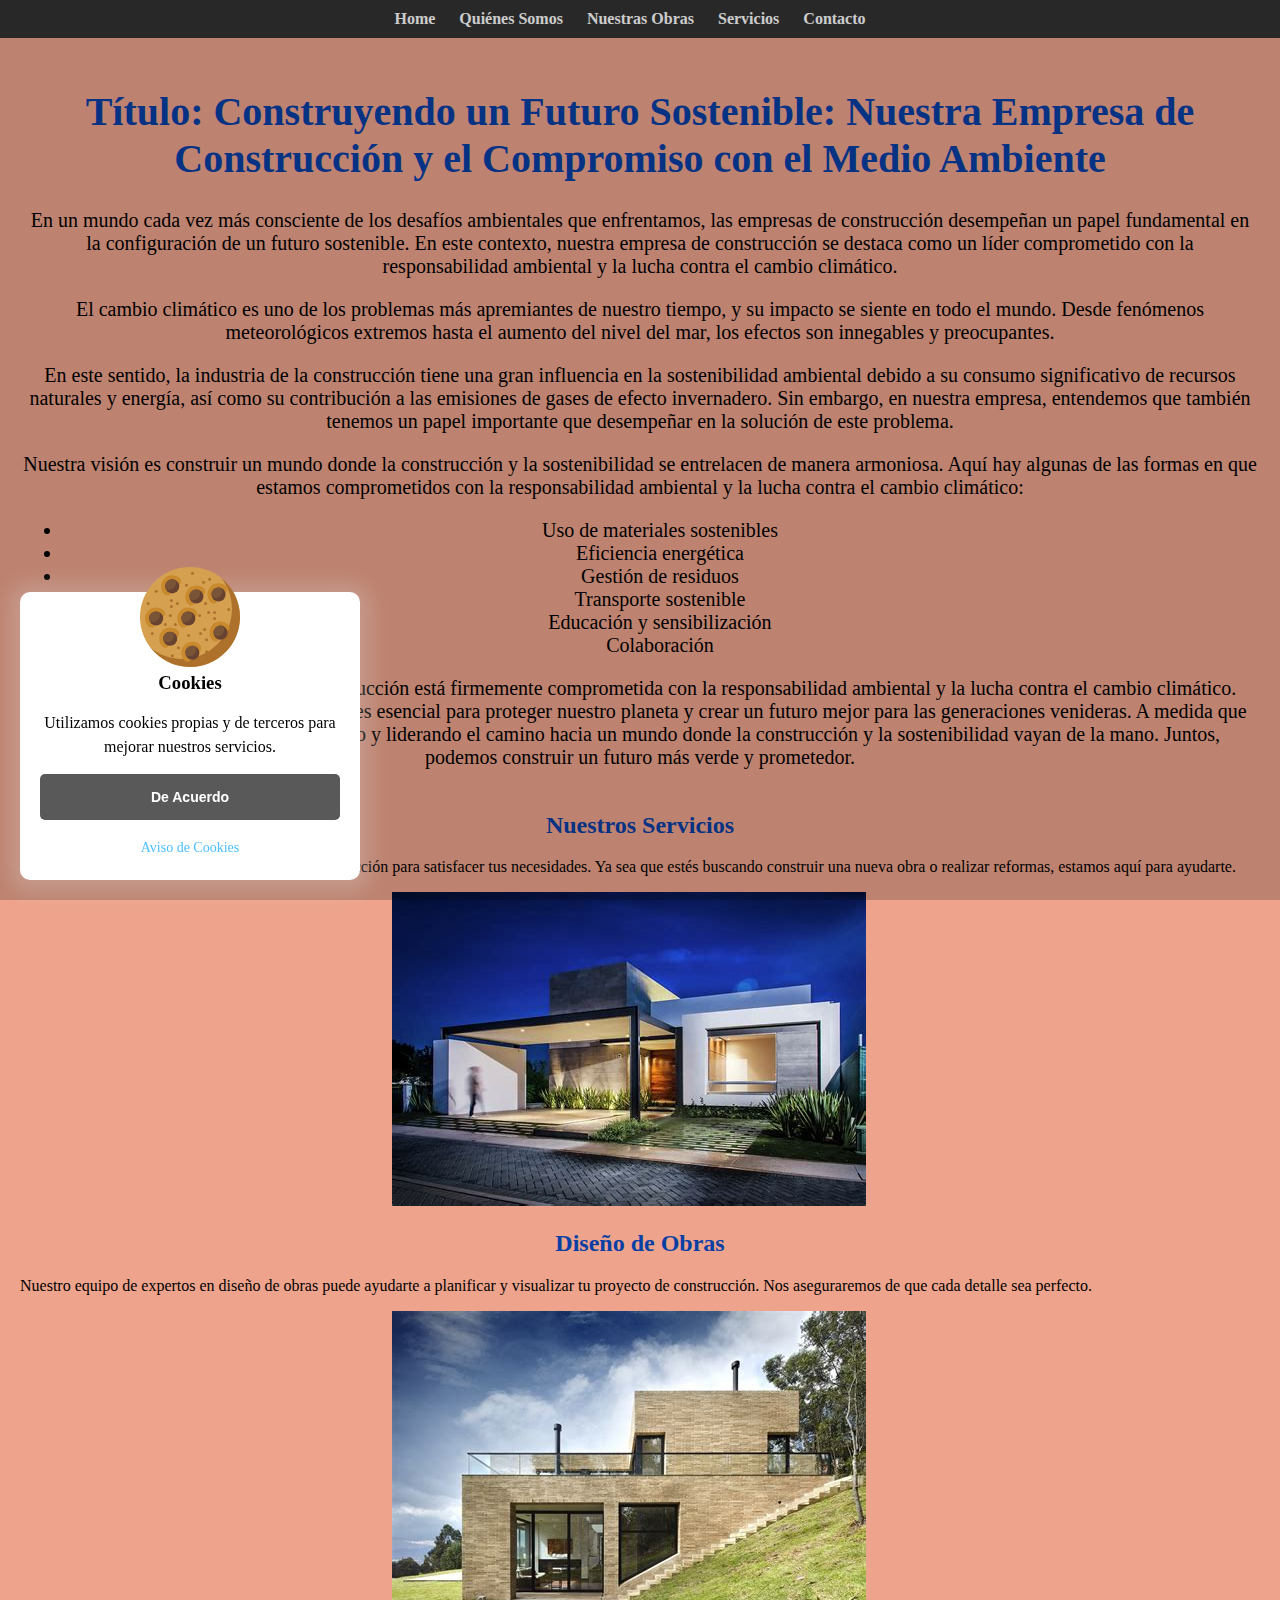
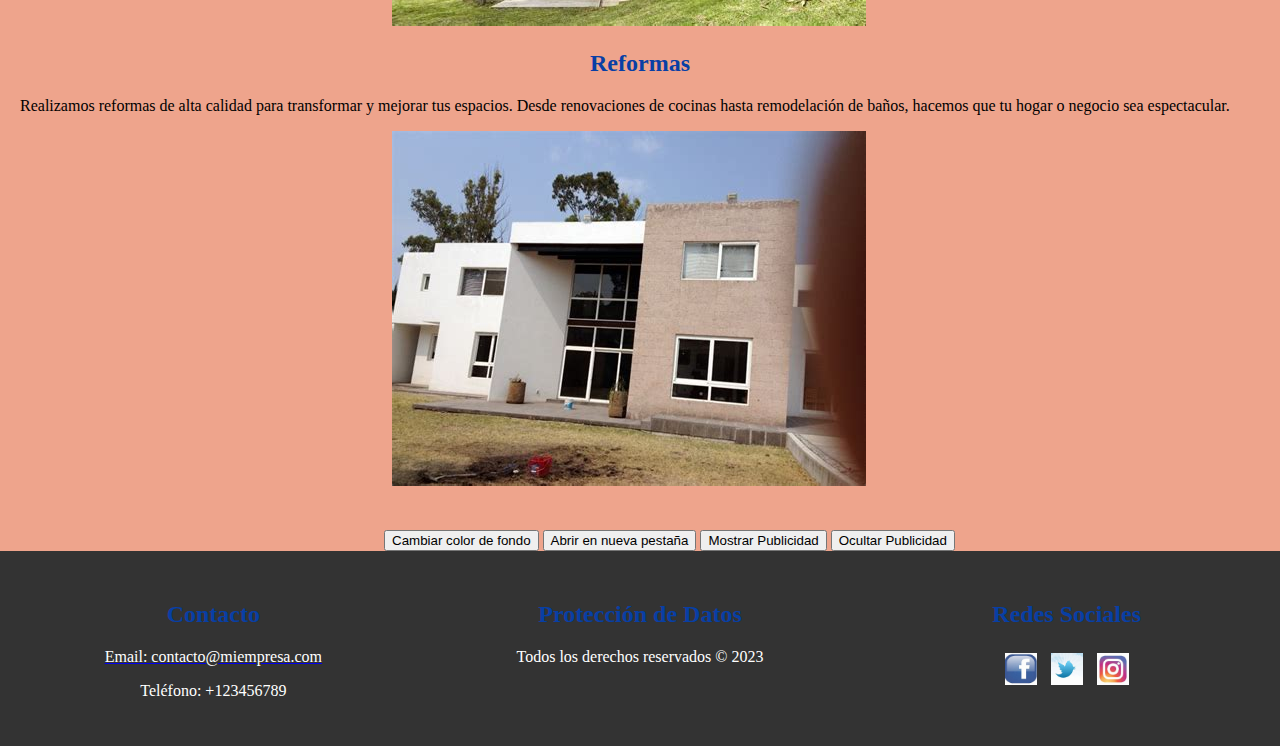
<file: index.html>
<!DOCTYPE html>
<html lang="en">
  <head>
    <meta charset="UTF-8" />
    <meta name="viewport" content="width=device-width, initial-scale=1.0" />
    <!-- Google Tag Manager -->
	<script>(function(w,d,s,l,i){w[l]=w[l]||[];w[l].push({'gtm.start':
	new Date().getTime(),event:'gtm.js'});var f=d.getElementsByTagName(s)[0],
	j=d.createElement(s),dl=l!='dataLayer'?'&l='+l:'';j.async=true;j.src=
	'https://www.googletagmanager.com/gtm.js?id='+i+dl;f.parentNode.insertBefore(j,f);
	})(window,document,'script','dataLayer','GTM-MB7HJ8K');</script>
	<!-- End Google Tag Manager -->
    <link rel="preconnect" href="https://fonts.gstatic.com">
    <link rel="stylesheet" href="https://fonts.googleapis.com/css2?family=Material+Symbols+Outlined:opsz,wght,FILL,GRAD@20..48,100..700,0..1,-50..200" />
    <link rel="stylesheet" href="/css/index.css" />
    <title>Document</title>
  </head>
  <body>
    <!-- Barra de navegación -->
    <div class="navegador">
     <nav>
      <ul>
        <li><a href="index.html">Home</a></li>
        <!-- Enlace a la página de inicio -->
        <li><a href="quienes-somos.html">Quiénes Somos</a></li>
        <!-- Enlace a la página "Quiénes Somos" -->
        <li><a href="obras.html">Nuestras Obras</a></li>
        <!-- Enlace a la página "Nuestras Obras" -->
        <li><a href="servicios.html">Servicios</a></li>
        <!-- Enlace a la página actual, "Servicios" -->
        <li><a href="contacto.html">Contacto</a></li>
        <!-- Enlace a la página de contacto -->
      </ul>
    </nav>
    </div>
<!-- Contenido principal -->
    <main class="main-content">
      <section class="articulo">
        <article>
          <h1>
            Título: Construyendo un Futuro Sostenible: Nuestra Empresa de
            Construcción y el Compromiso con el Medio Ambiente
          </h1>
          <p>
            En un mundo cada
            vez más consciente de los desafíos ambientales que enfrentamos, las
            empresas de construcción desempeñan un papel fundamental en la
            configuración de un futuro sostenible. En este contexto, nuestra
            empresa de construcción se destaca como un líder comprometido con la
            responsabilidad ambiental y la lucha contra el cambio climático.
          </p>
          <p>
            El cambio climático es uno de los problemas más apremiantes de nuestro
            tiempo, y su impacto se siente en todo el mundo. Desde fenómenos
            meteorológicos extremos hasta el aumento del nivel del mar, los
            efectos son innegables y preocupantes.
          </p>
          <p>
            En este sentido, la industria
            de la construcción tiene una gran influencia en la sostenibilidad
            ambiental debido a su consumo significativo de recursos naturales y
            energía, así como su contribución a las emisiones de gases de efecto
            invernadero. Sin embargo, en nuestra empresa, entendemos que también
            tenemos un papel importante que desempeñar en la solución de este
            problema.
          </p>
          <p>
            Nuestra visión es construir un mundo donde la construcción
            y la sostenibilidad se entrelacen de manera armoniosa. Aquí hay
            algunas de las formas en que estamos comprometidos con la
            responsabilidad ambiental y la lucha contra el cambio climático:
          </p>
          <ul>
            <li>Uso de materiales sostenibles</li>
            <li>Eficiencia energética</li>
            <li>Gestión de residuos</li>
            <li>Transporte sostenible</li>
            <li>Educación y sensibilización</li>
            <li>Colaboración</li>
          </ul>
          <p>
            En resumen, nuestra empresa de construcción está firmemente
            comprometida con la responsabilidad ambiental y la lucha contra el
            cambio climático. Creemos que la construcción sostenible es esencial
            para proteger nuestro planeta y crear un futuro mejor para las
            generaciones venideras. A medida que avanzamos, continuaremos
            innovando y liderando el camino hacia un mundo donde la construcción
            y la sostenibilidad vayan de la mano. Juntos, podemos construir un
            futuro más verde y prometedor.
          </p>
        </article>
      </section>

        <section class="section nuestros">
        <h2>Nuestros Servicios</h2>
        <p>
          Ofrecemos una amplia gama de servicios de construcción para
          satisfacer tus necesidades. Ya sea que estés buscando construir una nueva obra o realizar reformas, estamos aquí para ayudarte.
        </p>
        <img src="img/image3.jpg" alt="Nuestros Servicios" class="imagenes" />
      </section>
      <section class="section obras">
        <h2>Diseño de Obras</h2>
        <p>
          Nuestro equipo de expertos en diseño de obras puede ayudarte a
          planificar y visualizar tu proyecto de construcción. Nos
          aseguraremos de que cada detalle sea perfecto.
        </p>
        <img src="img/image2.jpg" alt="Diseño de Obras" class="imagenes" />
      </section>
      <section class="section reformas">
        <h2>Reformas</h2>
        <p>
          Realizamos reformas de alta calidad para transformar y mejorar tus
            espacios. Desde renovaciones de cocinas hasta remodelación de baños,
            hacemos que tu hogar o negocio sea espectacular.
        </p>
        <img src="img/image5.jpg" alt="Reformas" class="imagenes" />
      </section>
    </main>

      <aside>
        <button id="#boton" onclick="cambiarColorFondo()">Cambiar color de fondo</button>
        
        <button id="boton3" onclick="abrirEnNuevaPestaña()">Abrir en nueva pestaña</button>
        <button id="mostrar" onclick="mostrar()">Mostrar Publicidad</button>
        <div id="img">
        <img src="img/publicidad2.png" alt="Publicidad">
        </div>
        <button id="boton2" onclick="ocultar()">Ocultar Publicidad</button>
      </aside>


    <footer>
      <div class="contacto">
        <h2>Contacto</h2>
        <a href="https://www.gmail.com"><p class="email">Email: contacto@miempresa.com</p></a>
        <p>Teléfono: +123456789</p>
      </div>
      <div class="proteccion">
        <h2>Protección de Datos</h2>
        <p>Todos los derechos reservados &copy; 2023</p>
      </div>
      <div class="redes-sociales">
        <h2>Redes Sociales</h2>
        <a href="https://es-es.facebook.com/"
          ><img src="img/facebook.png" alt="Facebook"
        /></a>
        <a href="https://twitter.com"
          ><img src="img/twitter.png" alt="Twitter"
        /></a>
        <a href="https://www.instagram.com#"
          ><img src="img/instagram.png" alt="Instagram"
        /></a>
      </div>
    </footer>

     

    <div class="aviso-cookies activo" id="aviso-cookies">
      <img class="galleta" src="img/cookie.svg" alt="Galleta">
      <h3 class="titulo">Cookies</h3>
      <p class="parrafo">Utilizamos cookies propias y de terceros para mejorar nuestros servicios.</p>
      <button class="boton" id="btn-aceptar-cookies">De Acuerdo</button>
      <a class="enlace" href="aviso-cookies.html">Aviso de Cookies</a>
    </div>

    <div class="fondo-aviso-cookies activo" id="fondo-aviso-cookies"></div>
   <script src="/js/aviso-cookies.js"></script> 
   <script src="/js/script.js"></script>
  </body>
</html>
</file>
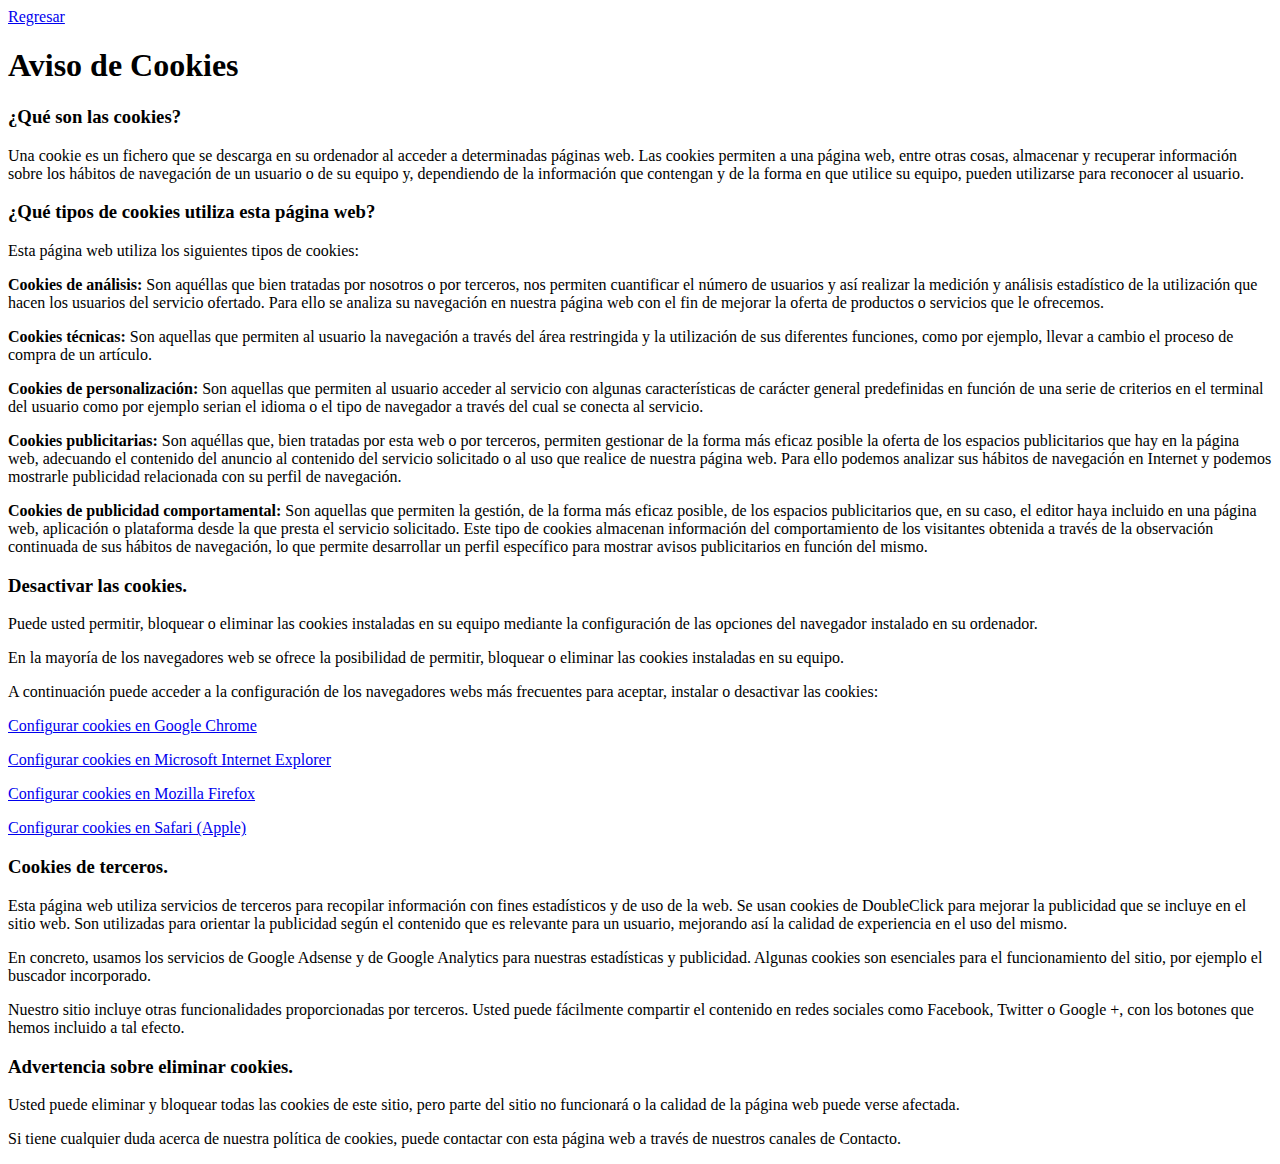
<file: aviso-cookies.html>
<!DOCTYPE html>
<html lang="en">
<head>
    <meta charset="UTF-8">
    <meta name="viewport" content="width=device-width, initial-scale=1.0">
    <title>Aviso de Cookies</title>
</head>
<body>
    <main>
		<a href="./index.html">Regresar</a>
		<h1>Aviso de Cookies</h1>
		<h3>¿Qué son las cookies?</h3>
		<p>Una cookie es un fichero que se descarga en su ordenador al acceder a determinadas páginas web. Las cookies permiten a una página web, entre otras cosas, almacenar y recuperar información sobre los hábitos de navegación de un usuario o de su equipo y, dependiendo de la información que contengan y de la forma en que utilice su equipo, pueden utilizarse para reconocer al usuario.</p>

		<h3>¿Qué tipos de cookies utiliza esta página web?</h3>
		<p>Esta página web utiliza los siguientes tipos de cookies:</p>

		<p><b>Cookies de análisis:</b> Son aquéllas que bien tratadas por nosotros o por terceros, nos permiten cuantificar el número de usuarios y así realizar la medición y análisis estadístico de la utilización que hacen los usuarios del servicio ofertado. Para ello se analiza su navegación en nuestra página web con el fin de mejorar la oferta de productos o servicios que le ofrecemos.</p>

		<p><b>Cookies técnicas:</b> Son aquellas que permiten al usuario la navegación a través del área restringida y la utilización de sus diferentes funciones, como por ejemplo, llevar a cambio el proceso de compra de un artículo.</p>

		<p><b>Cookies de personalización:</b> Son aquellas que permiten al usuario acceder al servicio con algunas características de carácter general predefinidas en función de una serie de criterios en el terminal del usuario como por ejemplo serian el idioma o el tipo de navegador a través del cual se conecta al servicio.</p>

		<p><b>Cookies publicitarias:</b> Son aquéllas que, bien tratadas por esta web o por terceros, permiten gestionar de la forma más eficaz posible la oferta de los espacios publicitarios que hay en la página web, adecuando el contenido del anuncio al contenido del servicio solicitado o al uso que realice de nuestra página web. Para ello podemos analizar sus hábitos de navegación en Internet y podemos mostrarle publicidad relacionada con su perfil de navegación.</p>

		<p><b>Cookies de publicidad comportamental:</b> Son aquellas que permiten la gestión, de la forma más eficaz posible, de los espacios publicitarios que, en su caso, el editor haya incluido en una página web, aplicación o plataforma desde la que presta el servicio solicitado. Este tipo de cookies almacenan información del comportamiento de los visitantes obtenida a través de la observación continuada de sus hábitos de navegación, lo que permite desarrollar un perfil específico para mostrar avisos publicitarios en función del mismo.</p>

 
		<h3>Desactivar las cookies.</h3>
		<p>Puede usted permitir, bloquear o eliminar las cookies instaladas en su equipo mediante la configuración de las opciones del navegador instalado en su ordenador.</p>

		<p>En la mayoría de los navegadores web se ofrece la posibilidad de permitir, bloquear o eliminar las cookies instaladas en su equipo.</p>

		<p>A continuación puede acceder a la configuración de los navegadores webs más frecuentes para aceptar, instalar o desactivar las cookies:</p>

		<p><a href="https://support.google.com/chrome/answer/95647?hl=es" target="_blank" rel="noopener">Configurar cookies en Google Chrome</a></p>

		<p><a href="http://windows.microsoft.com/es-es/windows7/how-to-manage-cookies-in-internet-explorer-9" target="_blank" rel="noopener">Configurar cookies en Microsoft Internet Explorer</a></p>

		<p><a href="https://support.mozilla.org/es/kb/habilitar-y-deshabilitar-cookies-sitios-web-rastrear-preferencias?redirectlocale=es&amp;redirectslug=habilitar-y-deshabilitar-cookies-que-los-sitios-we" target="_blank" rel="noopener">Configurar cookies en Mozilla Firefox</a></p>

		<p><a href="https://support.apple.com/es-es/HT201265" target="_blank" rel="noopener">Configurar cookies en Safari (Apple)</a></p>

 
		<h3>Cookies de terceros.</h3>

		<p>Esta página web utiliza servicios de terceros para recopilar información con fines estadísticos y de uso de la web. Se usan cookies de DoubleClick para mejorar la publicidad que se incluye en el sitio web. Son utilizadas para orientar la publicidad según el contenido que es relevante para un usuario, mejorando así la calidad de experiencia en el uso del mismo.</p>

		<p>En concreto, usamos los servicios de Google Adsense y de Google Analytics para nuestras estadísticas y publicidad. Algunas cookies son esenciales para el funcionamiento del sitio, por ejemplo el buscador incorporado.</p>

		<p>Nuestro sitio incluye otras funcionalidades proporcionadas por terceros. Usted puede fácilmente compartir el contenido en redes sociales como Facebook, Twitter o Google +, con los botones que hemos incluido a tal efecto.</p>

 
		<h3>Advertencia sobre eliminar cookies.</h3>

		<p>Usted puede eliminar y bloquear todas las cookies de este sitio, pero parte del sitio no funcionará o la calidad de la página web puede verse afectada.</p>

		<p>Si tiene cualquier duda acerca de nuestra política de cookies, puede contactar con esta página web a través de nuestros canales de Contacto.</p>
	</main>
</body>
</html>
</file>
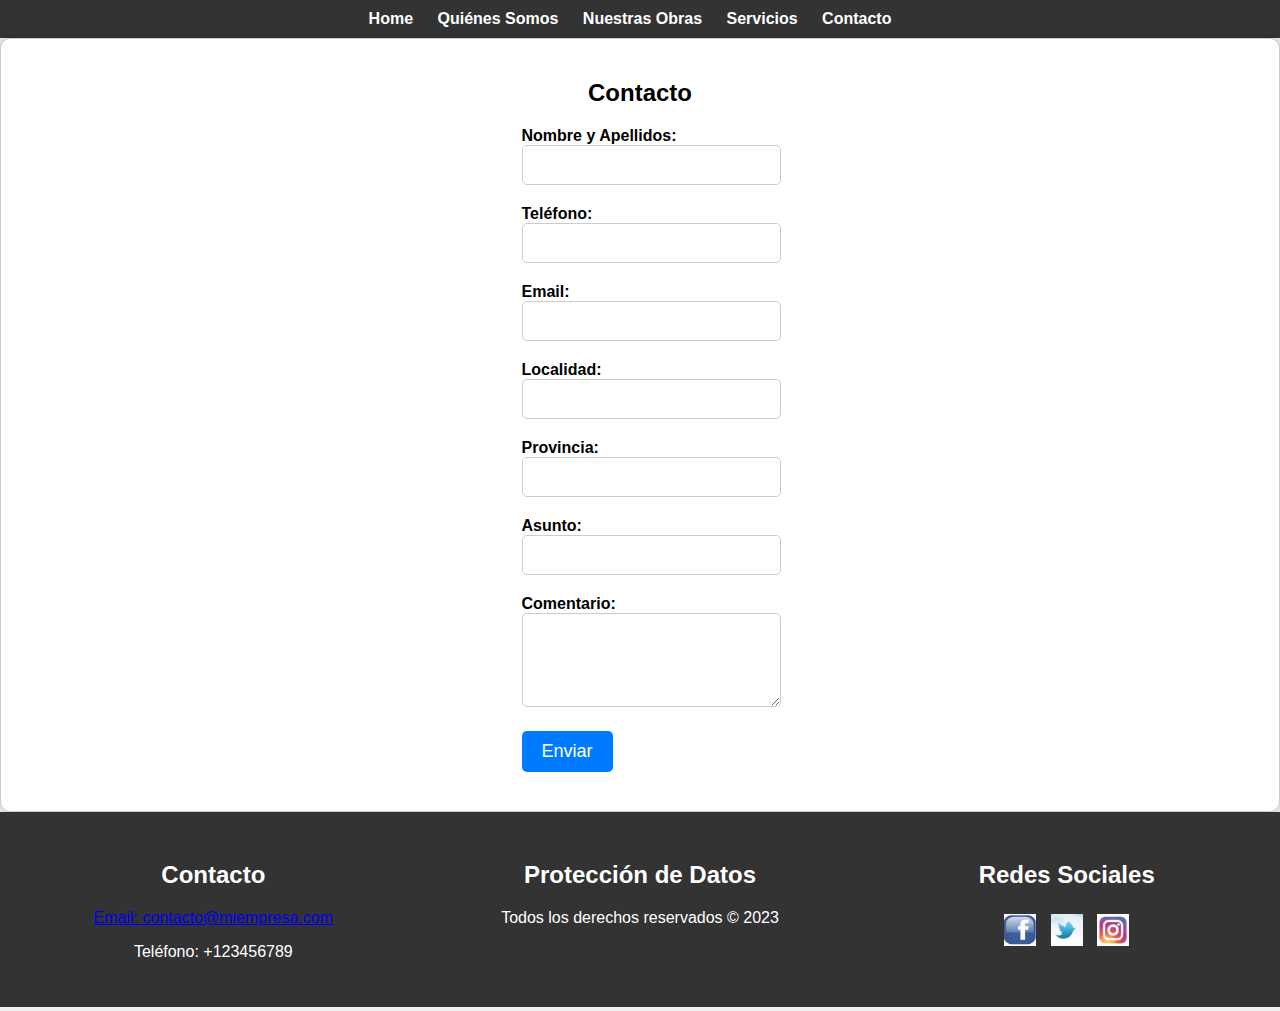
<file: contacto.html>
<!DOCTYPE html>
<html lang="es">
  <head>
    <meta charset="UTF-8" />
    <meta name="viewport" content="width=device-width, initial-scale=1.0" />
    <link rel="stylesheet" href="css/contacto.css" />
    <title>Contacto</title>
  </head>
  <body>
    <!-- Encabezado de la página -->
    <header>
      <!-- Barra de navegación -->
      <nav>
        <ul>
          <li><a href="index.html">Home</a></li>
          <li><a href="quienes-somos.html">Quiénes Somos</a></li>
          <li><a href="obras.html">Nuestras Obras</a></li>
          <li><a href="servicios.html">Servicios</a></li>
          <li><a href="contacto.html">Contacto</a></li>
        </ul>
      </nav>
    </header>

    <!-- Contenedor principal -->
    <div class="container">
      <!-- Formulario de contacto -->
      <form id="contact-form" action="#" method="post">
        <h2>Contacto</h2>
        <!-- Campo para el nombre y apellidos -->
        <div class="form-group">
          <label for="nombre">Nombre y Apellidos:</label>
          <input type="text" id="nombre" name="nombre" required />
        </div>
        <!-- Campo para el teléfono -->
        <div class="form-group">
          <label for="telefono">Teléfono:</label>
          <input type="tel" id="telefono" name="telefono" required />
        </div>
        <!-- Campo para el email -->
        <div class="form-group">
          <label for="email">Email:</label>
          <input type="email" id="email" name="email" required />
        </div>
        <!-- Campo para la localidad -->
        <div class="form-group">
          <label for="localidad">Localidad:</label>
          <input type="text" id="localidad" name="localidad" required />
        </div>
        <!-- Campo para la provincia -->
        <div class="form-group">
          <label for="provincia">Provincia:</label>
          <input type="text" id="provincia" name="provincia" required />
        </div>
        <!-- Campo para el asunto -->
        <div class="form-group">
          <label for="asunto">Asunto:</label>
          <input type="text" id="asunto" name="asunto" required />
        </div>
        <!-- Campo para el comentario -->
        <div class="form-group">
          <label for="comentario">Comentario:</label>
          <textarea
            id="comentario"
            name="comentario"
            rows="4"
            required
          ></textarea>
        </div>
        <!-- Botón de envío del formulario -->
        <button type="submit">Enviar</button>
        <!-- Respuesta del formulario en javaScript -->
        <h3 id="respuesta"></h3>
      </form>
    </div>

    <!-- Pie de página -->
    <footer>
      <!-- Información de contacto -->
      <div class="contacto">
        <h2>Contacto</h2>
        <a href="https://www.gmail.com"><p>Email: contacto@miempresa.com</p></a>
        <p>Teléfono: +123456789</p>
      </div>
      <!-- Información de protección de datos -->
      <div class="proteccion">
        <h2>Protección de Datos</h2>
        <p>Todos los derechos reservados &copy; 2023</p>
      </div>
      <!-- Enlaces a redes sociales -->
      <div class="redes-sociales">
        <h2>Redes Sociales</h2>
        <a href="https://es-es.facebook.com/"
          ><img src="img/facebook.png" alt="Facebook"
        /></a>
        <a href="https://twitter.com"
          ><img src="img/twitter.png" alt="Twitter"
        /></a>
        <a href="https://www.instagram.com#"
          ><img src="img/instagram.png" alt="Instagram"
        /></a>
      </div>
    </footer>
    <!-- Script JavaScript -->
    <script src="js/script.js"></script>
  </body>
</html>
</file>
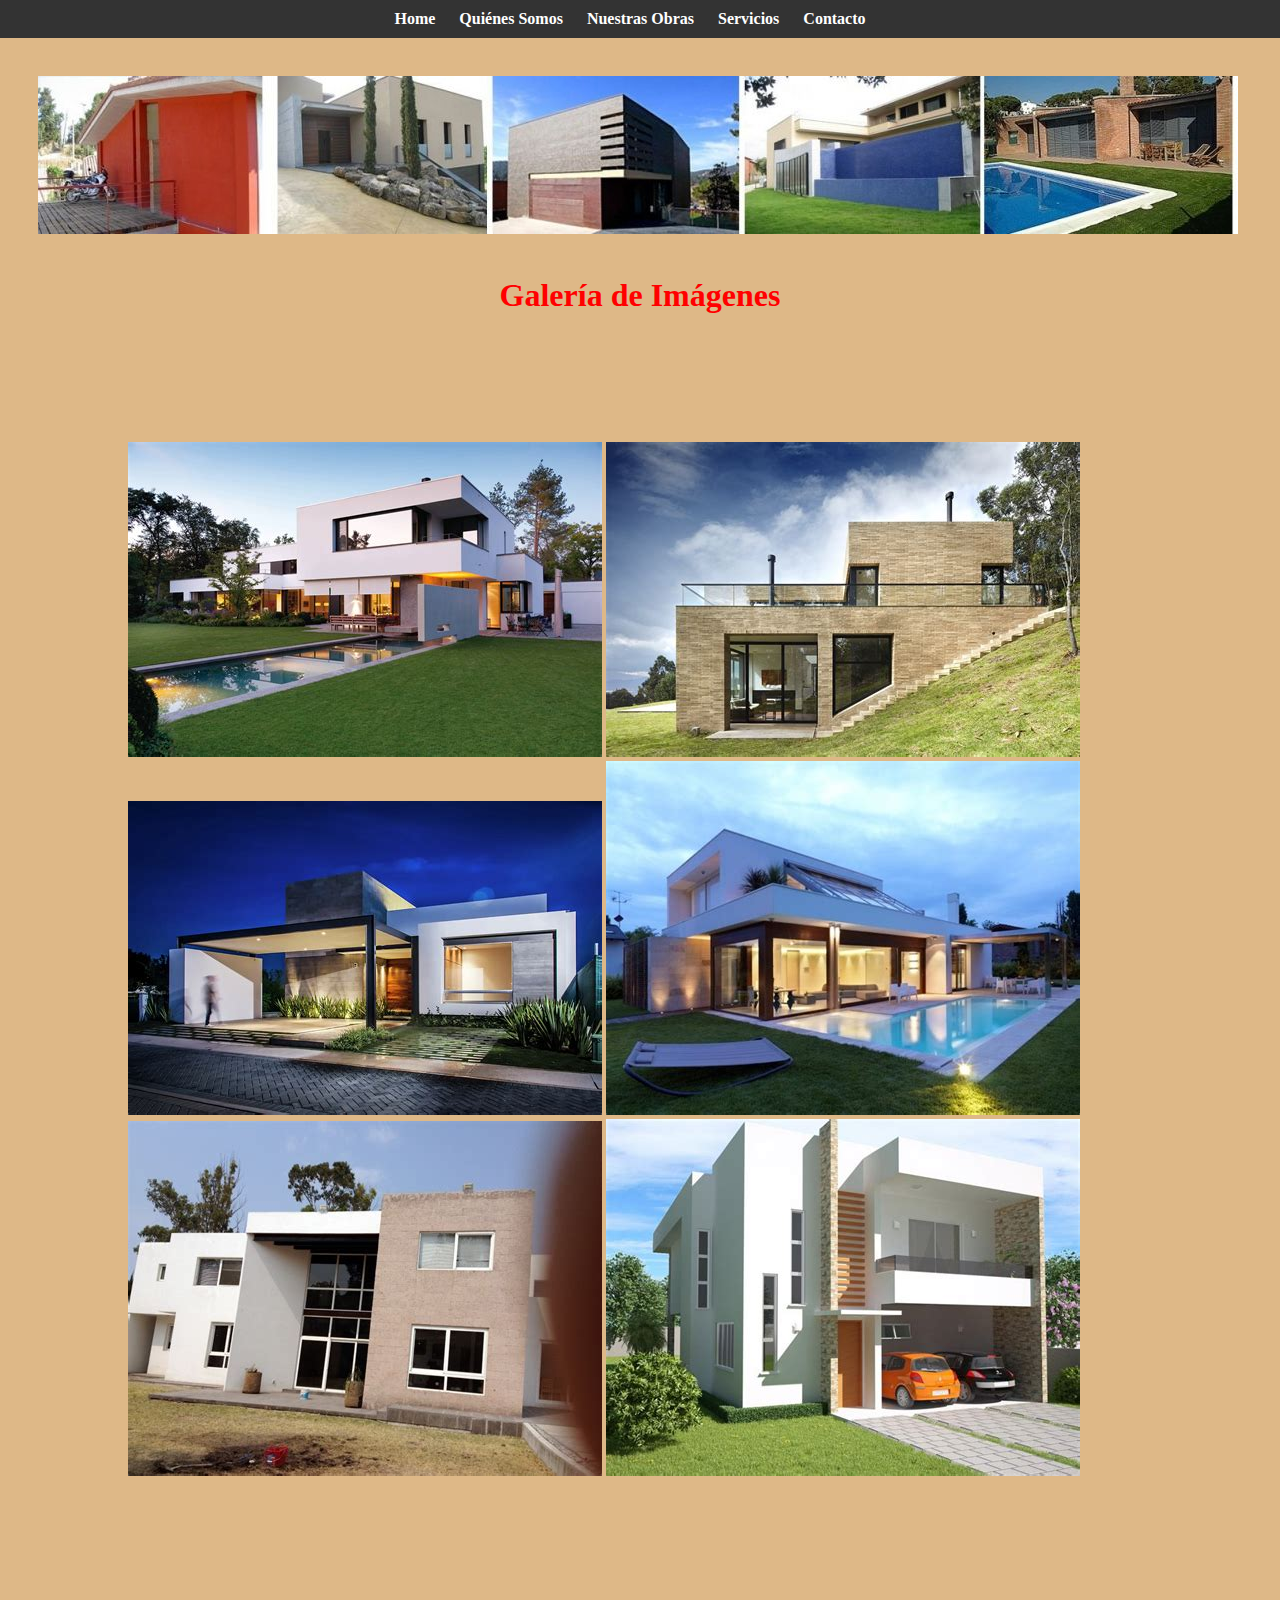
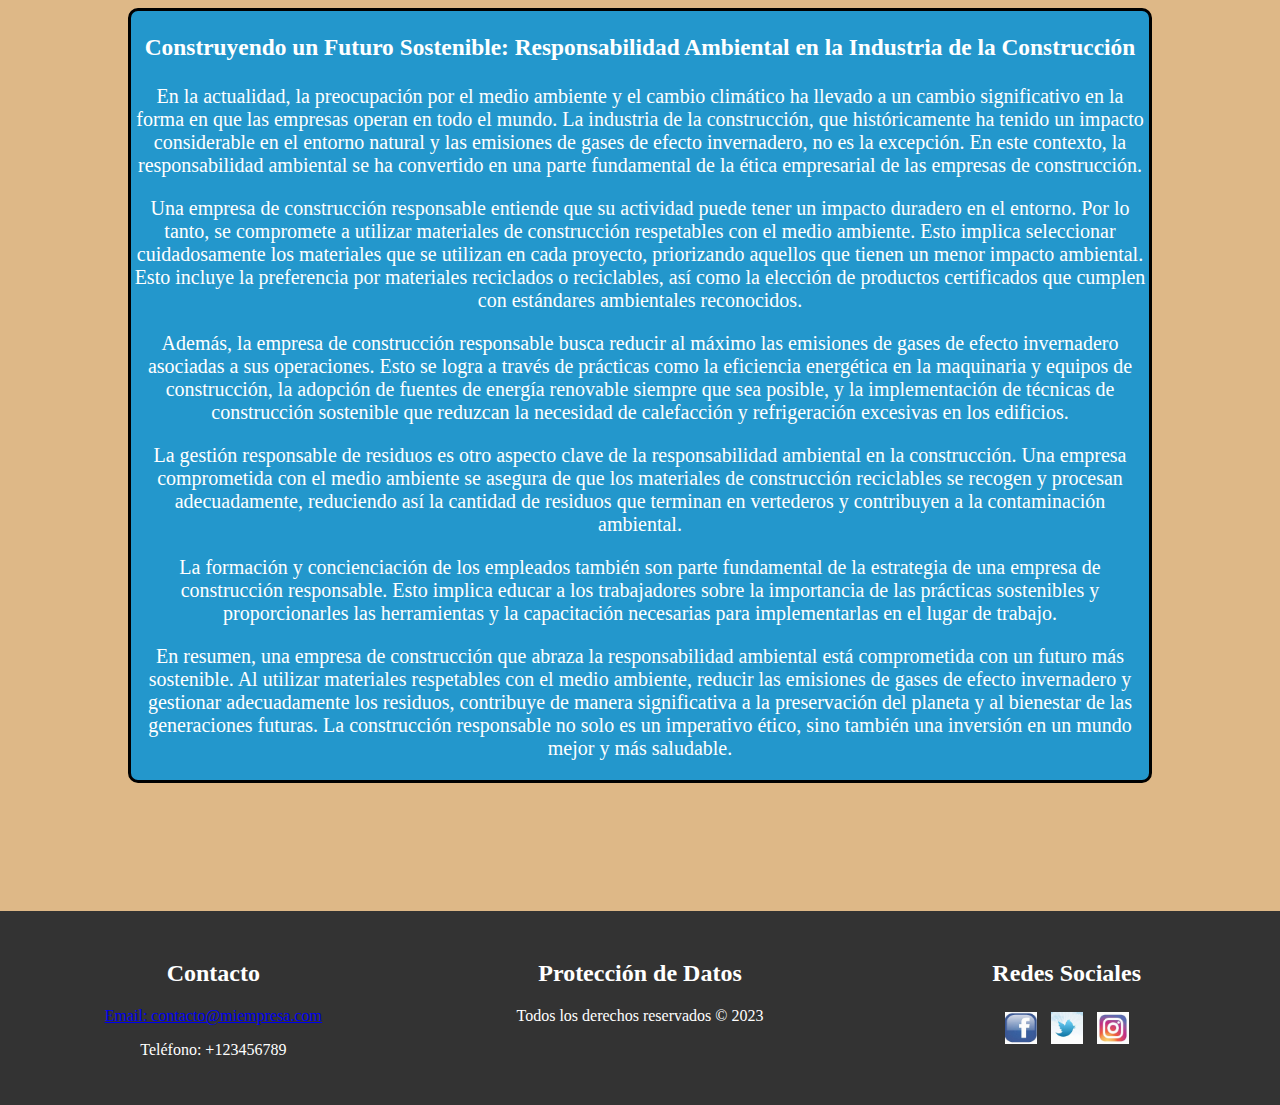
<file: obras.html>
<!DOCTYPE html>
<html lang="es">
  <head>
    <meta charset="UTF-8" />
    <meta name="viewport" content="width=device-width, initial-scale=1.0" />
    <link rel="stylesheet" href="css/obras.css" />
    <!-- Enlace a una hoja de estilo CSS externa -->
    <title>Obras</title>
  </head>
  <body>
    <!-- Barra de navegación -->
    <nav>
      <ul>
        <li><a href="index.html">Home</a></li>
        <li><a href="quienes-somos.html">Quiénes Somos</a></li>
        <li><a href="obras.html">Nuestras Obras</a></li>
        <li><a href="servicios.html">Servicios</a></li>
        <li><a href="contacto.html">Contacto</a></li>
      </ul>
    </nav>

    <!-- Slider de imágenes -->
    <div class="slider">
      <img src="img/cabecerainterior.jpg" alt="Cabecera de Imagen Alargada" />
    </div>

    <!-- Título principal -->
    <h1>Galería de Imágenes</h1>

    <!-- Contenedor principal -->
    <div class="contenedor">
      <!-- Contenedor de la galería de imágenes -->
      <div class="image-grid">
        <img src="img/image1.jpg" alt="Imagen 1" />
        <img src="img/image2.jpg" alt="Imagen 2" />
        <img src="img/image3.jpg" alt="Imagen 3" />
        <img src="img/image4.jpg" alt="Imagen 4" />
        <img src="img/image5.jpg" alt="Imagen 5" />
        <img src="img/image6.jpg" alt="Imagen 6" />
      </div>
    </div>

    <!-- Artículo principal -->
     <div class="articulo">
      <article>
        <h3>
          Construyendo un Futuro Sostenible: Responsabilidad Ambiental en la
          Industria de la Construcción
        </h3>

        <p>
          En la actualidad, la preocupación por el medio ambiente y el cambio
          climático ha llevado a un cambio significativo en la forma en que las
          empresas operan en todo el mundo. La industria de la construcción, que
          históricamente ha tenido un impacto considerable en el entorno natural y
          las emisiones de gases de efecto invernadero, no es la excepción. En
          este contexto, la responsabilidad ambiental se ha convertido en una
          parte fundamental de la ética empresarial de las empresas de
          construcción.
        </p>

        <p>
          Una empresa de construcción responsable entiende que su
          actividad puede tener un impacto duradero en el entorno. Por lo tanto,
          se compromete a utilizar materiales de construcción respetables con el
          medio ambiente. Esto implica seleccionar cuidadosamente los materiales
          que se utilizan en cada proyecto, priorizando aquellos que tienen un
          menor impacto ambiental. Esto incluye la preferencia por materiales
          reciclados o reciclables, así como la elección de productos certificados
          que cumplen con estándares ambientales reconocidos.
        </p>

        <p>
          Además, la empresa
          de construcción responsable busca reducir al máximo las emisiones de
          gases de efecto invernadero asociadas a sus operaciones. Esto se logra a
          través de prácticas como la eficiencia energética en la maquinaria y
          equipos de construcción, la adopción de fuentes de energía renovable
          siempre que sea posible, y la implementación de técnicas de construcción
          sostenible que reduzcan la necesidad de calefacción y refrigeración
          excesivas en los edificios.
        </p>

        <p>
          La gestión responsable de residuos es otro
          aspecto clave de la responsabilidad ambiental en la construcción. Una
          empresa comprometida con el medio ambiente se asegura de que los
          materiales de construcción reciclables se recogen y procesan
          adecuadamente, reduciendo así la cantidad de residuos que terminan en
          vertederos y contribuyen a la contaminación ambiental.
        </p>

        <p>
          La formación y
          concienciación de los empleados también son parte fundamental de la
          estrategia de una empresa de construcción responsable. Esto implica
          educar a los trabajadores sobre la importancia de las prácticas
          sostenibles y proporcionarles las herramientas y la capacitación
          necesarias para implementarlas en el lugar de trabajo.
        </p>

        <p>
          En resumen, una
          empresa de construcción que abraza la responsabilidad ambiental está
          comprometida con un futuro más sostenible. Al utilizar materiales
          respetables con el medio ambiente, reducir las emisiones de gases de
          efecto invernadero y gestionar adecuadamente los residuos, contribuye de
          manera significativa a la preservación del planeta y al bienestar de las
          generaciones futuras. La construcción responsable no solo es un
          imperativo ético, sino también una inversión en un mundo mejor y más
          saludable.
        </p>
      </article>
    </div>
    </div>
    <!-- Pie de página -->
    <footer>
      <!-- Sección de contacto -->
      <div class="contacto">
        <h2>Contacto</h2>
        <a href="https://www.gmail.com"><p>Email: contacto@miempresa.com</p></a>
        <p>Teléfono: +123456789</p>
      </div>
      <!-- Sección de protección de datos -->
      <div class="proteccion">
        <h2>Protección de Datos</h2>
        <p>Todos los derechos reservados &copy; 2023</p>
      </div>
      <!-- Sección de redes sociales -->
      <div class="redes-sociales">
        <h2>Redes Sociales</h2>
        <a href="https://es-es.facebook.com/"
          ><img src="img/facebook.png" alt="Facebook"
        /></a>
        <a href="https://twitter.com"
          ><img src="img/twitter.png" alt="Twitter"
        /></a>
        <a href="https://www.instagram.com#"
          ><img src="img/instagram.png" alt="Instagram"
        /></a>
      </div>
    </footer>
  </body>
</html>
</file>
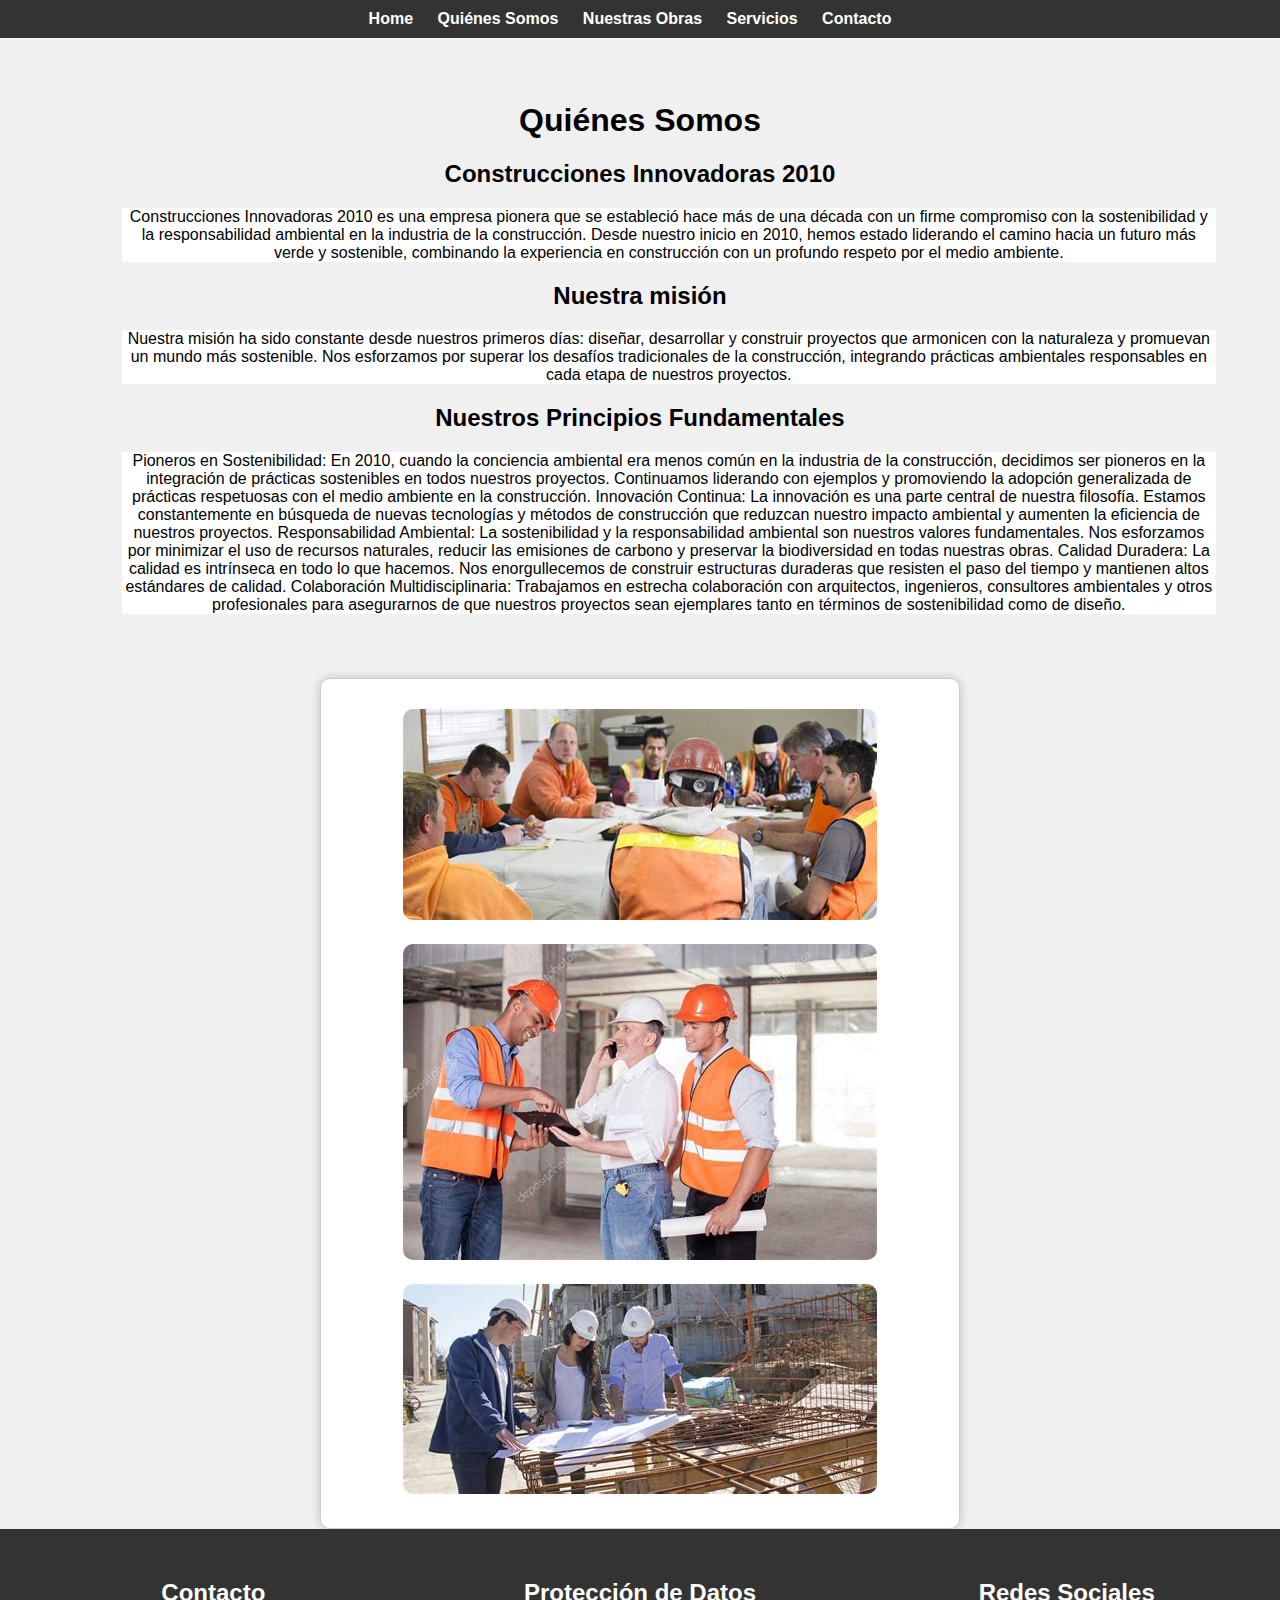
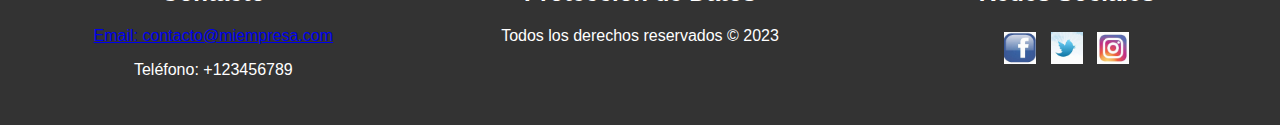
<file: quienes-somos.html>
<!DOCTYPE html>
<html lang="en">
  <head>
    <meta charset="UTF-8" />
    <meta name="viewport" content="width=device-width, initial-scale=1.0" />
    <link rel="stylesheet" href="css/quienessomos.css" />
    <!-- Enlace a una hoja de estilo CSS externa -->
    <title>Quienes somos</title>
  </head>
  <body>
    <!-- Barra de navegación -->
    <nav>
      <ul>
        <li><a href="index.html">Home</a></li>
        <li><a href="quienes-somos.html">Quiénes Somos</a></li>
        <li><a href="obras.html">Nuestras Obras</a></li>
        <li><a href="servicios.html">Servicios</a></li>
        <li><a href="contacto.html">Contacto</a></li>
      </ul>
    </nav>

    <!-- Contenido principal -->
    <main>
      <!-- Sección de descripción -->
      <section class="descripcion">
        <h1>Quiénes Somos</h1>

        <!-- Título y descripción de la empresa -->
        <h2>Construcciones Innovadoras 2010</h2>
        <!-- Descripción de la empresa y su compromiso con la sostenibilidad -->
        <article>
          Construcciones Innovadoras 2010 es una empresa pionera que se
          estableció hace más de una década con un firme compromiso con la
          sostenibilidad y la responsabilidad ambiental en la industria de la
          construcción. Desde nuestro inicio en 2010, hemos estado liderando el
          camino hacia un futuro más verde y sostenible, combinando la
          experiencia en construcción con un profundo respeto por el medio
          ambiente.
        </article>
        <!-- Descripción de la misión y enfoque en la sostenibilidad -->
        <h2>Nuestra misión</h2>
        <article>
          Nuestra misión ha sido constante desde nuestros primeros días:
          diseñar, desarrollar y construir proyectos que armonicen con la
          naturaleza y promuevan un mundo más sostenible. Nos esforzamos por
          superar los desafíos tradicionales de la construcción, integrando
          prácticas ambientales responsables en cada etapa de nuestros
          proyectos.
        </article>
        <!-- Descripción de los principios, como pioneros en sostenibilidad, innovación, responsabilidad ambiental, calidad duradera y colaboración multidisciplinaria -->
        <h2>Nuestros Principios Fundamentales</h2>
        <article>
          Pioneros en Sostenibilidad: En 2010, cuando la conciencia ambiental
          era menos común en la industria de la construcción, decidimos ser
          pioneros en la integración de prácticas sostenibles en todos nuestros
          proyectos. Continuamos liderando con ejemplos y promoviendo la
          adopción generalizada de prácticas respetuosas con el medio ambiente
          en la construcción. Innovación Continua: La innovación es una parte
          central de nuestra filosofía. Estamos constantemente en búsqueda de
          nuevas tecnologías y métodos de construcción que reduzcan nuestro
          impacto ambiental y aumenten la eficiencia de nuestros proyectos.
          Responsabilidad Ambiental: La sostenibilidad y la responsabilidad
          ambiental son nuestros valores fundamentales. Nos esforzamos por
          minimizar el uso de recursos naturales, reducir las emisiones de
          carbono y preservar la biodiversidad en todas nuestras obras. Calidad
          Duradera: La calidad es intrínseca en todo lo que hacemos. Nos
          enorgullecemos de construir estructuras duraderas que resisten el paso
          del tiempo y mantienen altos estándares de calidad. Colaboración
          Multidisciplinaria: Trabajamos en estrecha colaboración con
          arquitectos, ingenieros, consultores ambientales y otros profesionales
          para asegurarnos de que nuestros proyectos sean ejemplares tanto en
          términos de sostenibilidad como de diseño.
        </article>
      </section>
    </main>
    <!-- Contenedor de imágenes -->
    <div class="container">
      <!-- Contenedores individuales para imágenes -->
      <div class="image-container">
        <img src="img/quienessomos.jpg" alt="Imagen 1" />
      </div>
      <div class="image-container">
        <img src="img/quienessomos2jpg" alt="Imagen 2" />
      </div>
      <div class="image-container">
        <img src="img/quienessomos3.jpg" alt="Imagen 3" />
      </div>
    </div>

    <!-- Pie de página -->
    <footer>
      <!-- Sección de contacto -->
      <div class="contacto">
        <h2>Contacto</h2>
        <a href="https://www.gmail.com"><p>Email: contacto@miempresa.com</p></a>
        <p>Teléfono: +123456789</p>
      </div>
      <!-- Sección de protección de datos -->
      <div class="proteccion">
        <h2>Protección de Datos</h2>
        <p>Todos los derechos reservados &copy; 2023</p>
      </div>
      <!-- Sección de redes sociales -->
      <div class="redes-sociales">
        <h2>Redes Sociales</h2>
        <a href="https://es-es.facebook.com/"
          ><img src="img/facebook.png" alt="Facebook"
        /></a>
        <a href="https://twitter.com"
          ><img src="img/twitter.png" alt="Twitter"
        /></a>
        <a href="https://www.instagram.com#"
          ><img src="img/instagram.png" alt="Instagram"
        /></a>
      </div>
    </footer>
  </body>
</html>
</file>
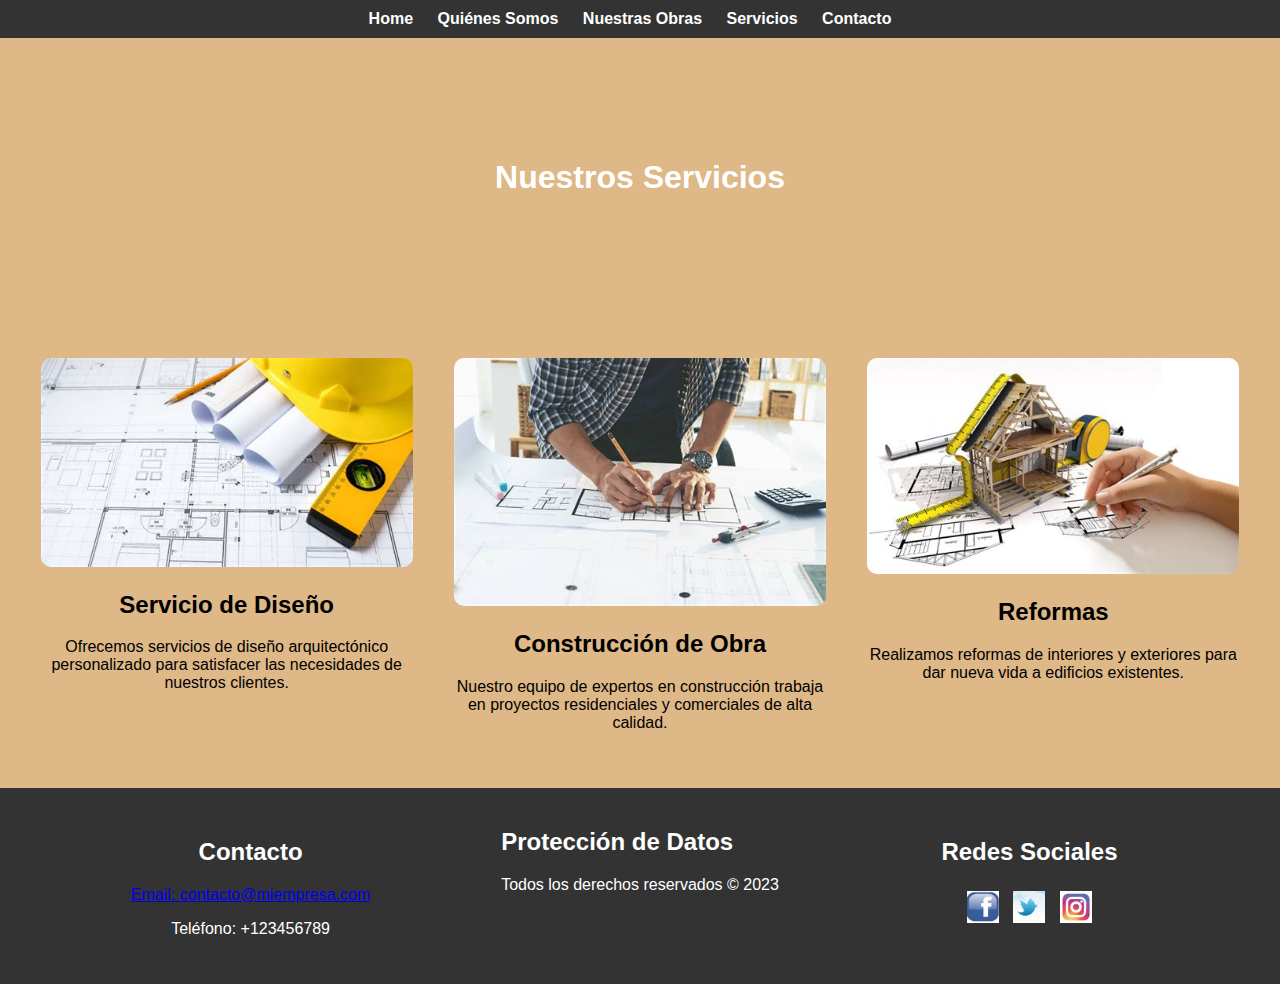
<file: servicios.html>
<!DOCTYPE html>
<html lang="es">
  <head>
    <meta charset="UTF-8" />
    <!-- Configura la codificación de caracteres a UTF-8 -->
    <meta name="viewport" content="width=device-width, initial-scale=1.0" />
    <!-- Define la escala inicial para dispositivos móviles -->
    <link rel="stylesheet" href="css/servicios.css" />
    <!-- Enlaza la hoja de estilo CSS para esta página -->
    <title>Servicios</title>
    <!-- Establece el título de la página en la barra de título del navegador -->
  </head>
  <body>
    <nav>
      <ul>
        <li><a href="index.html">Home</a></li>
        <!-- Enlace a la página de inicio -->
        <li><a href="quienes-somos.html">Quiénes Somos</a></li>
        <!-- Enlace a la página "Quiénes Somos" -->
        <li><a href="obras.html">Nuestras Obras</a></li>
        <!-- Enlace a la página "Nuestras Obras" -->
        <li><a href="servicios.html">Servicios</a></li>
        <!-- Enlace a la página actual, "Servicios" -->
        <li><a href="contacto.html">Contacto</a></li>
        <!-- Enlace a la página de contacto -->
      </ul>
    </nav>

    <div>
      <h1>Nuestros Servicios</h1>
      <!-- Encabezado principal de la página -->
    </div>

    <main>
      <section class="servicio">
        <img src="img/servicio1.jpg" alt="Servicio 1" />
        <!-- Imagen del primer servicio -->
        <h2>Servicio de Diseño</h2>
        <!-- Título del primer servicio -->
        <p>
          Ofrecemos servicios de diseño arquitectónico personalizado para
          satisfacer las necesidades de nuestros clientes.
          <!-- Descripción del primer servicio -->
        </p>
      </section>

      <section class="servicio">
        <img src="img/servicio2.jpg" alt="Servicio 2" />
        <!-- Imagen del segundo servicio -->
        <h2>Construcción de Obra</h2>
        <!-- Título del segundo servicio -->
        <p>
          Nuestro equipo de expertos en construcción trabaja en proyectos
          residenciales y comerciales de alta calidad.
          <!-- Descripción del segundo servicio -->
        </p>
      </section>

      <section class="servicio">
        <img src="img/servicio3.jpg" alt="Servicio 3" />
        <!-- Imagen del tercer servicio -->
        <h2>Reformas</h2>
        <!-- Título del tercer servicio -->
        <p>
          Realizamos reformas de interiores y exteriores para dar nueva vida a
          edificios existentes.
          <!-- Descripción del tercer servicio -->
        </p>
      </section>
    </main>

    <footer>
      <div class="contacto">
        <h2>Contacto</h2>
        <a href="https://www.gmail.com"><p>Email: contacto@miempresa.com</p></a>
        <!-- Enlace de correo electrónico -->
        <p>Teléfono: +123456789</p>
        <!-- Número de teléfono -->
      </div>
      <div class="protección">
        <h2>Protección de Datos</h2>
        <p>Todos los derechos reservados &copy; 2023</p>
        <!-- Aviso de derechos de autor -->
      </div>
      <div class="redes-sociales">
        <h2>Redes Sociales</h2>
        <a href="https://es-es.facebook.com/"
          ><img src="img/facebook.png" alt="Facebook"
        /></a>
        <!-- Enlace a la página de Facebook -->
        <a href="https://twitter.com"
          ><img src="img/twitter.png" alt="Twitter"
        /></a>
        <!-- Enlace a la página de Twitter -->
        <a href="https://www.instagram.com#"
          ><img src="img/instagram.png" alt="Instagram"
        /></a>
        <!-- Enlace a la página de Instagram -->
      </div>
    </footer>
  </body>
</html>
</file>
<file: css/index.css>
/* Estilos para el fondo del body */
body {
    background-color: #eea48c; /* Color de fondo */
    margin: 0%; /* Margen cero para el body */
}

/* Estilos para la barra de navegación */
nav {
    background-color: #333; /* Fondo de la barra de navegación */
    color: #fff; /* Color de texto */
    text-align: center; /* Centrar el texto */
    padding: 10px 0; /* Espaciado interno superior e inferior */
}

nav ul {
    list-style-type: none; /* Quita los marcadores de lista */
    margin: 0;
    padding: 0;
}

nav li {
    display: inline; /* Mostrar los elementos de lista en línea */
    margin-right: 20px; /* Margen derecho entre elementos */
}

nav a {
    text-decoration: none; /* Quitar subrayado de enlaces */
    color: #fff; /* Color del texto de los enlaces */
    font-weight: bold; /* Negrita para los enlaces */
}

/* Estilos para el contenedor principal */
.articulo {
    display: flex; /* Utilizar flexbox para organizar los elementos secundarios */
}

/* Estilos para el contenido principal */
.main-content {
    flex: 2; /* Asignar 2/3 del ancho del contenedor */
    padding: 20px; /* Espaciado interno */
}

.imagenes {
    margin-left: 30%; /* Margen izquierdo del contenido de imágenes */
}

p li ul{
    text-align: center;
    
}

.email {
    color: white;
}

h1 {
    text-align: center;
    color: #083fa5;
}

h2 {
    text-align: center;
    color: #083fa5;
}

/* Estilos para el aside (publicidad) */
aside {
    display: block;
    margin-left: 30%;
}

/* Estilos para las secciones */
.section {
    margin-bottom: 20px; /* Margen inferior entre secciones */
}

/* Estilos para las imágenes dentro de las secciones */
 img {
    text-align: center;
    max-width: 100%; /* Ancho máximo para las imágenes */
    height: auto; /* Altura automática para mantener la proporción */
    margin-top: auto; /* Margen superior automático */
}

#img {
    display: none;
    width: 400px;
}

.publi1 {
    width: 473px; /* Ancho específico para la imagen de publicidad 1 */
    margin-bottom: 0%; /* Margen inferior de 0% para la imagen de publicidad 1 */
}



article {
    text-align: center; /* Centrar el texto del artículo */
    padding: 3px; /* Espaciado interno del artículo */
    justify-content: center; /* Centrar contenido horizontalmente */
    font-size: 20px; /* Tamaño de fuente del artículo */
}



/* Estilos para el footer */
footer {
    background-color: #333; /* Fondo del footer */
    color: #fff; /* Color de texto del footer */
    padding: 20px 0; /* Espaciado interno superior e inferior */
    display: flex; /* Utilizar flexbox para organizar los elementos secundarios del footer */
    flex-wrap: wrap; /* Permitir que los elementos se envuelvan en pantallas pequeñas */
    justify-content: space-around; /* Distribución espaciada de los elementos */
}

/* Estilos para las secciones del footer */
.contacto, .proteccion, .redes-sociales {
    flex: 1; /* Asignar igual cantidad de espacio a los elementos del footer */
    margin: 10px; /* Margen entre elementos del footer */
    text-align: center; /* Centrar el texto */
    color: white;
}

/* Estilos para los enlaces de las redes sociales */
.redes-sociales a {
    
    display: inline-block; /* Mostrar enlaces en línea */
    margin: 5px; /* Margen entre enlaces de redes sociales */
}

/* Estilos para las imágenes de las redes sociales */
.redes-sociales img {
    width: 32px; /* Ancho de las imágenes de redes sociales */
    height: 32px; /* Altura de las imágenes de redes sociales */
}

/* Media query para pantallas mayores o iguales a 1200px */
@media (min-width: 1200px) {
    nav {
        width: 100%; /* Ancho completo de la barra de navegación */
    }
    .contenedor {
        width: 100%; /* Ancho completo del contenedor principal */
    }
    footer {
        width: 100%; /* Ancho completo del footer */
    }
    .slider {
        width: 100%; /* Ancho completo del slider */
    }
}

/* Media query para pantallas mayores o iguales a 800px y menores a 1200px */
@media (min-width: 800px) and (max-width: 1199px) {
    nav {
        width: 100%; /* Ancho completo de la barra de navegación */
    }
    .contenedor {
        width: 100%; /* Ancho completo del contenedor principal */
        margin: 25%; /* Margen del 25% */
    }
    footer {
        width: 100%; /* Ancho completo del footer */
    }
    .slider {
        width: auto; /* Ancho automático del slider */
        margin: auto; /* Margen automático del slider */
    }
}

/* Media query para pantallas mayores o iguales a 600px y menores a 800px */
@media (min-width: 600px) and (max-width: 799px) {
    /* Ocultar el footer y el slider en pantallas de menos de 799px */
    footer {
        display: none;
    }
    nav {
        width: 100%; /* Ancho completo de la barra de navegación */
    }
    .slider {
        display: none; /* Ocultar el slider */
    }
}

/* Media query para pantallas menores a 600px (móviles) */
@media (max-width: 599px) {
    /* Ocultar el footer en pantallas de 600px o menos */
    footer {
        display: none;
    }
    nav {
        width: 100%; /* Ancho completo de la barra de navegación */
    }
    .contenedor {
        width: 100%; /* Ancho completo del contenedor principal */
        margin: 1%; /* Margen del 1% */
    }
    .imagenes {
        width: 100%; /* Ancho completo de las imágenes */
        margin: 3%; /* Margen del 3% */
    }
    .slider {
        display: none; /* Ocultar el slider */
    }
}

/* Media query para dispositivos con un ancho máximo de 800px */
@media (max-width: 800px) {
    .container {
        padding: 10px; /* Espaciado interno del contenedor en pantallas pequeñas */
    }
    aside {
        display: none; /* Ocultar el aside en pantallas pequeñas */
    }
}

/* Botón para ocultar el aside en formato desktop */
#img {
    display: none; /* Ocultar la sección de imágenes */
}

/* Aviso de Cookies */
.aviso-cookies {
    display: none; /* Mostrar el aviso de cookies por defecto */
    background: #fff; /* Fondo blanco */
    padding: 20px; /* Espaciado interno */
    width: calc(100% - 40px); /* Ancho calculado para el aviso */
    max-width: 300px; /* Ancho máximo del aviso */
    line-height: 150%; /* Altura de línea */
    border-radius: 10px; /* Borde redondeado */
    position: fixed; /* Posición fija para que aparezca en la parte inferior */
    bottom: 20px; /* Distancia desde la parte inferior */
    left: 20px; /* Distancia desde la izquierda */
    z-index: 100; /* Índice Z para superponerse a otros elementos */
    padding-top: 60px; /* Espaciado superior para la imagen de galleta */
    box-shadow: 0px 2px 20px 10px rgba(222, 222, 222, .25); /* Sombra */
    text-align: center; /* Centrar el texto */
}

/* Clase "activo" para mostrar el aviso de cookies */
.aviso-cookies.activo {
    display: block;
}

.aviso-cookies .galleta {
    max-width: 100px; /* Ancho máximo para la imagen de galleta */
    position: absolute; /* Posición absoluta para superponer la imagen */
    top: -25px; /* Posición superior por encima del aviso */
    left: calc(50% - 50px); /* Centrar horizontalmente la imagen de galleta */
}

/* Estilos para el título y el párrafo del aviso de cookies */
.aviso-cookies .titulo,
.aviso-cookies .parrafo {
    margin-bottom: 15px; /* Margen inferior entre el título y el párrafo */
}

/* Estilos para el botón de acuerdo del aviso de cookies */
.aviso-cookies .boton {
    width: 100%; /* Ancho completo del botón */
    background-color: #595959; /* Color de fondo del botón */
    border: none; /* Sin borde */
    color: #fff; /* Color de texto */
    font-family: sans-serif; /* Fuente del texto */
    text-align: center; /* Centrar el texto */
    padding: 15px 20px; /* Espaciado interno del botón */
    font-weight: 700; /* Peso de fuente */
    cursor: pointer; /* Cursor de puntero al pasar por encima */
    transition: .3s ease all; /* Transición suave */
    border-radius: 5px; /* Borde redondeado */
    margin-bottom: 15px; /* Margen inferior */
    font-size: 14px; /* Tamaño de fuente */
}

/* Cambio de color del botón al pasar el mouse */
.aviso-cookies .boton:hover {
    background: #333; /* Color de fondo al pasar el mouse */
}

/* Estilos para el enlace "Aviso de Cookies" del aviso de cookies */
.aviso-cookies .enlace {
    color: #4DBFFF; /* Color del enlace */
    text-decoration: none; /* Sin subrayado del enlace */
    font-size: 14px; /* Tamaño de fuente del enlace */
}

/* Cambio de estilo del enlace al pasar el mouse */
.aviso-cookies .enlace:hover {
    text-decoration: underline; /* Subrayado del enlace al pasar el mouse */
}

/* Estilos para el fondo del aviso de cookies */
.fondo-aviso-cookies {
    display: none; /* Ocultar el fondo por defecto */
    background: rgba(0,0,0,.20); /* Fondo semitransparente */
    position: fixed; /* Posición fija para cubrir toda la pantalla */
    z-index: 99; /* Índice Z para superponerse a otros elementos */
    width: 100%; /* Ancho completo */
    height: 100vh; /* Altura de la pantalla */
    top: 0; /* Posición superior */
    left: 0; /* Posición izquierda */
}

/* Clase "activo" para mostrar el fondo del aviso de cookies */
.fondo-aviso-cookies.activo {
    display: block;
}
</file>
<file: css/contacto.css>
/* Estilos generales */
body {
    font-family: Arial, sans-serif; /* Fuente de texto para todo el cuerpo del documento */
    margin: 0;
    padding: 0;
    background-color: #f0f0f0; /* Fondo gris claro */
    justify-content: center; /* Centra verticalmente */
    align-items: center; /* Centra horizontalmente */
    min-height: 100vh; /* Establece una altura mínima para la página (100% del viewport height) */
}

.container {
    display: flex; /* Establece un contenedor de tipo flexbox */
    flex-direction: column; /* Los elementos dentro del contenedor se apilan verticalmente */
    align-items: center; /* Centra horizontalmente los elementos del contenedor */
    width: 50%; /* Ocupa el 50% del ancho de la página */
    margin: 0 auto; /* Centra el contenedor horizontalmente */
    padding: 20px; /* Espaciado interno del contenedor */
    background-color: #fff; /* Fondo blanco */
    border: 1px solid #ccc; /* Borde gris claro */
    border-radius: 10px; /* Bordes redondeados */
    box-shadow: 0 0 10px rgba(0, 0, 0, 0.2); /* Sombra suave */
    box-sizing: border-box; /* Incluye el padding y el borde en el ancho total del contenedor */
}

h2 {
    text-align: center; /* Centra el texto horizontalmente */
}

/* Estilos para la barra de navegación */
nav {
    background-color: #333; /* Fondo gris oscuro */
    color: #fff; /* Texto blanco */
    text-align: center; /* Centra el contenido del nav */
    padding: 10px 0; /* Espaciado en la parte superior e inferior */
    size: 10px; /* (Nota: no es una propiedad válida en CSS) */
}

nav ul {
    list-style-type: none; /* Elimina las viñetas de la lista */
    margin: 0;
    padding: 0;
}

nav li {
    display: inline; /* Los elementos de lista se muestran en línea (uno al lado del otro) */
    margin-right: 20px; /* Espacio a la derecha de los elementos de lista */
}

nav a {
    text-decoration: none; /* Elimina la decoración de texto subrayado en los enlaces */
    color: #fff; /* Texto blanco */
    font-weight: bold; /* Texto en negrita */
}

/* Estilos para los elementos del formulario */
.form-group {
    margin-bottom: 20px; /* Espacio entre grupos de campos del formulario */
}

label {
    display: block; /* Hace que las etiquetas de formulario ocupen una línea completa */
    font-weight: bold; /* Texto en negrita */
}

input[type="text"],
input[type="tel"],
input[type="email"],
textarea {
    width: 100%; /* Ocupa todo el ancho disponible */
    padding: 10px; /* Espaciado interno de los campos de entrada */
    border: 1px solid #ccc; /* Borde gris claro */
    border-radius: 5px; /* Bordes redondeados */
    font-size: 16px; /* Tamaño de fuente */
}

textarea {
    resize: vertical; /* Permite redimensionar verticalmente el campo de texto */
}

button {
    background-color: #007bff; /* Fondo azul */
    color: #fff; /* Texto blanco */
    border: none; /* Sin borde */
    padding: 10px 20px; /* Espaciado interno del botón */
    border-radius: 5px; /* Bordes redondeados */
    cursor: pointer; /* Cambia el cursor al pasar sobre el botón */
    font-size: 18px; /* Tamaño de fuente */
}

button:hover {
    background-color: #0056b3; /* Cambia el color de fondo al pasar el cursor sobre el botón */
}

/* Estilos para el footer */
footer {
    background-color: #333; /* Fondo gris oscuro */
    color: #fff; /* Texto blanco */
    padding: 20px 0; /* Espaciado en la parte superior e inferior del footer */
    display: flex; /* Establece un contenedor de tipo flexbox */
    flex-wrap: wrap; /* Permite que los elementos se envuelvan en pantallas más pequeñas */
    justify-content: space-around; /* Distribuye uniformemente los elementos en el espacio disponible */
}

/* Estilos para las secciones del footer */
.contacto, .proteccion, .redes-sociales {
    flex: 1; /* Los elementos ocupan un tercio del espacio disponible en el footer */
    margin: 10px; /* Espaciado entre las secciones del footer */
    text-align: center; /* Centra el contenido de las secciones */
}

/* Estilos para los enlaces de las redes sociales en el footer */
.redes-sociales a {
    display: inline-block; /* Los enlaces se muestran en línea (uno al lado del otro) */
    margin: 5px; /* Espacio entre los enlaces */
}

/* Estilos para las imágenes de las redes sociales en el footer */
.redes-sociales img {
    width: 32px; /* Ancho de las imágenes */
    height: 32px; /* Altura de las imágenes */
}

/* Media Queries responsivos */
/* Estilos para pantallas mayores o iguales a 1200px */
@media (min-width: 1200px) {
    nav {
        width: 100%; /* Ancho completo para la barra de navegación */
    }
   
    footer {
        width: 100%; /* Ancho completo para el footer */
    }
    .container {
        width: auto; /* Ancho automático para el contenedor principal */
    }
}

/* Estilos para pantallas mayores o iguales a 800px */
@media (min-width: 800px) and (max-width: 1199px) {
    nav{
        width: auto; /* Ancho automático para la barra de navegación */
    }
    
    footer {
        width: 100%; /* Ancho completo para el footer */
    }
    .container {
        width: auto; /* Ancho automático para el contenedor principal */
    }
}


/* Estilos para pantallas mayores o iguales a 600px y menores a 800px */
@media (min-width: 600px) and (max-width: 799px) {
    
    
    
    footer {
        width: 100%;
    }

    nav {
        width: auto;
    }
    .container {
        width: auto;
    }
    
}

/* Estilos para pantallas menores a 600px (móviles) */
@media (max-width: 599px) {
    
    
    /* Oculta el footer en pantallas de 600px */
    footer {
        display: none;
    }

    nav{
        width: 100%;
    }

    .container {
        width: auto;
    }

    
}
</file>
<file: css/obras.css>
/* Estilos generales del cuerpo de la página */
body {
    background-color: burlywood; /* Fondo de color burlywood (marrón claro) */
    margin: 0%; /* Elimina cualquier margen exterior del cuerpo de la página */
}

/* Estilos para la barra de navegación */
nav {
    background-color: #333; /* Fondo gris oscuro */
    color: #fff; /* Texto blanco */
    width: 100%; /* Ancho completo */
    text-align: center; /* Centra el contenido del nav horizontalmente */
    padding: 10px 0; /* Espaciado en la parte superior e inferior */
}

nav ul {
    list-style-type: none; /* Elimina las viñetas de la lista */
    margin: 0;
    padding: 0;
}

nav li {
    display: inline; /* Los elementos de lista se muestran en línea (uno al lado del otro) */
    margin-right: 20px; /* Espacio a la derecha de los elementos de lista */
}

nav a {
    text-decoration: none; /* Elimina la decoración de texto subrayado en los enlaces */
    color: #fff; /* Texto blanco */
    size: 7; /* (Nota: "size" no es una propiedad válida en CSS, probablemente debería ser "font-size") */
    font-weight: bold; /* Texto en negrita */
}

/* Estilos para el contenedor principal */
.contenedor {
    margin: 10%; /* Márgenes del contenedor principal */
}

.slider {
    width: 100%; /* Ancho completo del slider */
    margin: 3%; /* Márgenes del slider */
}

h1 {
    text-align: center; /* Centra el título h1 horizontalmente */
    color: red; /* Color del texto en rojo */
}

.articulo {
    text-align: center; /* Centra el contenido del artículo horizontalmente */
    justify-content: center; /* Alinea verticalmente el contenido al centro */
    margin: 10%; /* Márgenes del artículo */
    color: white; /* Color del texto en blanco */
    font-size: 20px; /* Tamaño de fuente de 20px */
    border: 3px solid black; /* Borde de 3px sólido en negro */
    border-radius: 10px; /* Bordes redondeados */
    background-color: rgb(35, 151, 204); /* Fondo de color azul */
}

/* Estilos para el footer */
footer {
    background-color: #333; /* Fondo gris oscuro del footer */
    color: #fff; /* Texto blanco en el footer */
    padding: 20px 0; /* Espaciado en la parte superior e inferior del footer */
    display: flex; /* Establece un contenedor de tipo flexbox para los elementos del footer */
    flex-wrap: wrap; /* Permite que los elementos del footer se envuelvan en pantallas más pequeñas */
    justify-content: space-around; /* Distribuye uniformemente los elementos en el espacio disponible */
}

/* Estilos para las secciones del footer */
.contacto, .proteccion, .redes-sociales {
    flex: 1; /* Los elementos ocupan un tercio del espacio disponible en el footer */
    margin: 10px; /* Márgenes entre las secciones del footer */
    text-align: center; /* Centra el contenido de las secciones del footer */
}

/* Estilos para los enlaces de las redes sociales en el footer */
.redes-sociales a {
    display: inline-block; /* Los enlaces se muestran en línea (uno al lado del otro) */
    margin: 5px; /* Espacio entre los enlaces */
}

/* Estilos para las imágenes de las redes sociales en el footer */
.redes-sociales img {
    width: 32px; /* Ancho de las imágenes */
    height: 32px; /* Altura de las imágenes */
}

/* Media Queries responsivos */
/* Estilos para pantallas mayores o iguales a 1200px */
@media (min-width: 1200px) {
    nav {
        width: auto; /* Ancho completo de la barra de navegación */
    }
    .contenedor {
        width:auto; /* Ancho completo del contenedor principal */
    }
    footer {
        width: auto; /* Ancho completo del footer */
    }
    .slider {
        width: auto; /* Ancho completo del slider */
    }
}

/* Estilos para pantallas mayores o iguales a 800px */
@media (min-width: 800px) and (max-width: 1199px) {
    nav {
        width: auto; /* Ancho automático de la barra de navegación */
    }
    .contenedor {
        width: auto; /* Ancho completo del contenedor principal */
        margin: auto; /* Márgenes del 25% */
    }
    footer {
        width: auto; /* Ancho completo del footer */
    }
    .slider {
        width: auto; /* Ancho automático del slider */
        margin: auto; /* Margen automático del slider */
    }
}

/* Estilos para pantallas mayores o iguales a 600px y menores a 800px */
@media (min-width: 600px) and (max-width: 799px) {
    /* Oculta el footer y slider en pantallas de menos de 799px */
    footer {
        display: none;
    }
    nav {
        width: auto; /* Ancho automático de la barra de navegación */
    }
    .slider {
        display: none; /* Oculta el slider en pantallas de menos de 799px */
    }
    .contenedor {
        margin: 20%; /* Márgenes del 20% */
    }
}

/* Estilos para pantallas menores a 600px (móviles) */
@media (max-width: 599px) {
    /* Oculta el footer en pantallas de 600px o menos */
    footer {
        display: none;
    }
    nav {
        width: auto; /* Ancho completo de la barra de navegación */
    }
    .contenedor {
        width: auto; /* Ancho completo del contenedor principal */
        margin: auto; /* Margen automático del contenedor principal */
    }
    .slider {
        display: none; /* Oculta el slider en pantallas de 599px o menos */
    }
}
</file>
<file: css/quienessomos.css>
/* Estilos para el cuerpo de la página */
body {
    font-family: Arial, sans-serif; /* Fuente y familia de fuentes para el cuerpo de la página */
    margin: 0; /* Elimina el margen predeterminado del cuerpo */
    padding: 0; /* Elimina el relleno predeterminado del cuerpo */
    background-color: #f0f0f0; /* Color de fondo del cuerpo */
}

/* Estilos para el contenedor principal */
.container {
    display: flex; /* Usa el modelo de caja flexible para el contenedor */
    flex-direction: column; /* Los elementos dentro del contenedor se apilan verticalmente */
    align-items: center; /* Centra los elementos horizontalmente */
    width: 50%; /* El ancho del contenedor ocupa el 50% del ancho de la página */
    margin: 0 auto; /* Margen automático a la izquierda y derecha para centrar horizontalmente */
    padding: 20px; /* Relleno interno del contenedor */
    background-color: #fff; /* Color de fondo del contenedor */
    border: 1px solid #ccc; /* Borde del contenedor */
    border-radius: 10px; /* Borde redondeado */
    box-shadow: 0 0 10px rgba(0, 0, 0, 0.2); /* Sombra del contenedor */
    box-sizing: border-box; /* Incluye el padding y el borde en el ancho total */
}

/* Estilos para los títulos h1 y h2 */
h1, h2 {
    text-align: center; /* Centra el texto de los títulos */
}

/* Estilos para la sección de descripción */
.descripcion {
    text-align: center; /* Centra el texto dentro de la sección de descripción */
}

/* Estilos para las imágenes dentro de .image-container */
.image-container {
    display: inline-block; /* Coloca las imágenes en línea horizontalmente */
    margin: 10px; /* Espacio entre imágenes */
}

.image-container img {
    width: 100%; /* Las imágenes ocupan el 100% del ancho de su contenedor */
    border-radius: 10px; /* Imágenes redondeadas con bordes */
}

/* Estilos para la barra de navegación */
nav {
    background-color: #333; /* Color de fondo de la barra de navegación */
    color: #fff; /* Color del texto en la barra de navegación */
    text-align: center; /* Centra el texto en la barra de navegación */
    padding: 10px 0; /* Relleno superior e inferior en la barra de navegación */
}

nav ul {
    list-style-type: none; /* Elimina los marcadores de lista en la lista no ordenada */
    margin: 0; /* Elimina el margen en la lista no ordenada */
    padding: 0; /* Elimina el relleno en la lista no ordenada */
}

nav li {
    display: inline; /* Muestra los elementos de lista en línea (horizontalmente) */
    margin-right: 20px; /* Margen derecho entre elementos de la lista */
}

nav a {
    text-decoration: none; /* Elimina la decoración de subrayado en los enlaces */
    color: #fff; /* Color del texto en los enlaces */
    font-weight: bold; /* Texto en negrita en los enlaces */
}

/* Estilos para el encabezado con una imagen de fondo */
header {
    background-image: url('header-image.jpg'); /* Establece una imagen de fondo en el encabezado */
    background-size: cover; /* Ajusta la imagen de fondo para cubrir todo el encabezado */
    text-align: center; /* Centra el texto en el encabezado */
    color: #fff; /* Color del texto en el encabezado */
    padding: 100px 0; /* Relleno superior e inferior en el encabezado */
}

/* Estilos para los artículos */
article {
    background-color: #fff; /* Color de fondo de los artículos */
    text-align: center; /* Centra el texto dentro de los artículos */
    margin-left: 5%; /* Margen izquierdo para los artículos */
}

/* Estilos para el pie de página */
footer {
    background-color: #333; /* Color de fondo del pie de página */
    color: #fff; /* Color del texto en el pie de página */
    padding: 20px 0; /* Relleno superior e inferior en el pie de página */
    display: flex; /* Usa el modelo de caja flexible para el pie de página */
    flex-wrap: wrap; /* Permite que los elementos del pie de página se envuelvan en una nueva línea cuando no quepan en el ancho disponible */
    justify-content: space-around; /* Distribuye uniformemente los elementos en el pie de página horizontalmente */
}

/* Estilos para las secciones del pie de página */
.contacto, .proteccion, .redes-sociales {
    flex: 1; /* Cada sección ocupa una fracción igual del ancho disponible en el pie de página */
    margin: 10px; /* Margen entre las secciones del pie de página */
    text-align: center; /* Centra el texto dentro de las secciones del pie de página */
}

/* Estilos para los enlaces de las redes sociales */
.redes-sociales a {
    display: inline-block; /* Muestra los enlaces de las redes sociales en línea horizontalmente */
    margin: 5px; /* Margen entre los enlaces de las redes sociales */
}

/* Estilos para las imágenes de las redes sociales */
.redes-sociales img {
    width: 32px; /* Ancho fijo para las imágenes de las redes sociales */
    height: 32px; /* Altura fija para las imágenes de las redes sociales */
}

/* Media queries para estilos responsivos en diferentes tamaños de pantalla */
/* Estilos para pantallas mayores o iguales a 1200px */
@media (min-width: 1200px) {
    nav {
        width: 100%; /* La barra de navegación ocupa todo el ancho */
    }
    .contenedor {
        width: 100%; /* El contenedor principal ocupa todo el ancho */
    }
    footer {
        width: 100%; /* El pie de página ocupa todo el ancho */
    }
    .slider {
        width: 100%; /* El elemento con clase .slider ocupa todo el ancho */
    }
    .descripcion {
        margin: 5%; /* Margen para la sección de descripción */
    }
}

/* Estilos para pantallas mayores o iguales a 800px y menores a 1200px */
@media (min-width: 800px) and (max-width: 1199px) {
    nav {
        width: 100%; /* La barra de navegación ocupa todo el ancho */
    }
     .contenedor {
        width: 100%; /* El contenedor principal ocupa todo el ancho */
        margin: 25%; /* Margen para el contenedor principal */
    }
    footer {
        width: 100%; /* El pie de página ocupa todo el ancho */
    }
    .slider {
        width: auto; /* El elemento con clase .slider tiene un ancho automático */
        margin: auto; /* Margen automático para el elemento con clase .slider */
    }
}

/* Estilos para pantallas mayores o iguales a 600px y menores a 800px */
@media (min-width: 600px) and (max-width: 799px) {
    /* Oculta el footer y slider en pantallas menores a 800px */
    footer {
        display: none; /* Oculta el pie de página */
    }
    nav {
        width: 100%; /* La barra de navegación ocupa todo el ancho */
    }
    .slider {
        display: none; /* Oculta el elemento con clase .slider */
    }
}

/* Estilos para pantallas menores a 600px (móviles) */
@media (max-width: 599px) {
    /* Oculta el footer en pantallas de 600px o menos */
    footer {
        display: none; /* Oculta el pie de página */
    }
    nav {
        width: 100%; /* La barra de navegación ocupa todo el ancho */
    }
    .contenedor {
        width: 100%; /* El contenedor principal ocupa todo el ancho */
        margin: auto; /* Margen automático para el contenedor principal */
    }
    .slider {
        display: none; /* Oculta el elemento con clase .slider */
    }
}
</file>
<file: css/servicios.css>
/* Estilos para el cuerpo de la página */
body {
    background-color: burlywood; /* Color de fondo del cuerpo de la página */
    font-family: Arial, sans-serif; /* Fuente y familia de fuentes para el texto del cuerpo */
    margin: 0; /* Elimina el margen predeterminado del cuerpo */
    padding: 0; /* Elimina el relleno predeterminado del cuerpo */
}

/* Estilos para la barra de navegación */
nav {
    background-color: #333; /* Color de fondo de la barra de navegación */
    color: #fff; /* Color del texto en la barra de navegación */
    text-align: center; /* Centra el texto en la barra de navegación */
    padding: 10px 0; /* Relleno superior e inferior en la barra de navegación */
}

nav ul {
    list-style-type: none; /* Elimina los marcadores de lista en la lista no ordenada */
    margin: 0; /* Elimina el margen en la lista no ordenada */
    padding: 0; /* Elimina el relleno en la lista no ordenada */
}

nav li {
    display: inline; /* Muestra los elementos de lista en línea (horizontalmente) */
    margin-right: 20px; /* Margen derecho entre elementos de la lista */
}

nav a {
    text-decoration: none; /* Elimina la decoración de subrayado en los enlaces */
    color: #fff; /* Color del texto en los enlaces */
    font-weight: bold; /* Texto en negrita en los enlaces */
}

/* Estilos para el encabezado */
h1 {
    /*background-image: url('header-image.jpg'); /* Establece una imagen de fondo en h1 */
    background-size: cover; /* Ajusta la imagen de fondo para cubrir todo el encabezado */
    text-align: center; /* Centra el texto en h1 */
    color: #fff; /* Color del texto en h1 */
    padding: 100px 0; /* Relleno superior e inferior en h1 */
}

/* Estilos para el contenido principal */
main {
    padding: 20px; /* Relleno interno para el contenido principal */
    display: flex; /* Usa el modelo de caja flexible para el contenido principal */
    justify-content: space-around; /* Distribuye uniformemente los elementos horizontalmente */
    flex-wrap: wrap; /* Permite que los elementos se envuelvan en una nueva línea cuando no quepan en el ancho disponible */
}

/* Estilos para los servicios */
.servicio {
    width: 30%; /* Ancho de cada servicio en el contenido principal */
    margin: 20px; /* Margen entre los servicios */
    text-align: center; /* Centra el texto dentro de los servicios */
}

.servicio img {
    max-width: 100%; /* Las imágenes de los servicios ocupan el 100% de su contenedor */
    height: auto; /* La altura se ajusta automáticamente para mantener la proporción */
    border-radius: 10px; /* Imágenes redondeadas con bordes */
}

/* Estilos para el footer */
footer {
    background-color: #333; /* Color de fondo del pie de página */
    color: #fff; /* Color del texto en el pie de página */
    padding: 20px 0; /* Relleno superior e inferior en el pie de página */
    display: flex; /* Usa el modelo de caja flexible para el pie de página */
    flex-wrap: wrap; /* Permite que los elementos del pie de página se envuelvan en una nueva línea cuando no quepan en el ancho disponible */
    justify-content: space-around; /* Distribuye uniformemente los elementos horizontalmente */
}

/* Estilos para las secciones del footer */
.contacto, .proteccion, .redes-sociales {
    flex: 1; /* Cada sección ocupa una fracción igual del ancho disponible en el pie de página */
    margin: 10px; /* Margen entre las secciones del pie de página */
    text-align: center; /* Centra el texto dentro de las secciones del pie de página */
}

/* Estilos para los enlaces de las redes sociales */
.redes-sociales a {
    display: inline-block; /* Muestra los enlaces de las redes sociales en línea horizontalmente */
    margin: 5px; /* Margen entre los enlaces de las redes sociales */
}

/* Estilos para las imágenes de las redes sociales */
.redes-sociales img {
    width: 32px; /* Ancho fijo para las imágenes de las redes sociales */
    height: 32px; /* Altura fija para las imágenes de las redes sociales */
}

/* Media queries para estilos responsivos en diferentes tamaños de pantalla */

/* Estilos para pantallas mayores o iguales a 1200px */
@media (min-width: 1200px) {
    nav {
        width: 100%; /* La barra de navegación ocupa todo el ancho */
    }
    footer {
        width: 100%; /* El pie de página ocupa todo el ancho */
    }
}

/* Estilos para pantallas mayores o iguales a 800px y menores a 1200px */
@media (min-width: 800px) and (max-width: 1199px) {
    nav {
        width: auto; /* Ancho automático para la barra de navegación */
    }
    footer {
        width: 100%; /* El pie de página ocupa todo el ancho */
    }
}

/* Estilos para pantallas mayores o iguales a 600px y menores a 800px */
@media (min-width: 600px) and (max-width: 799px) {
    /* Oculta el pie de página y el encabezado en pantallas menores a 800px */
    footer {
        display: none; /* Oculta el pie de página */
    }
    nav {
        width: auto; /* Ancho automático para la barra de navegación */
    }
}

/* Estilos para pantallas menores a 600px (móviles) */
@media (max-width: 599px) {
    /* Oculta el pie de página en pantallas de 600px o menos */
    footer {
        display: none; /* Oculta el pie de página */
    }
    nav {
        width: 100%; /* La barra de navegación ocupa todo el ancho */
    }
}
</file>
